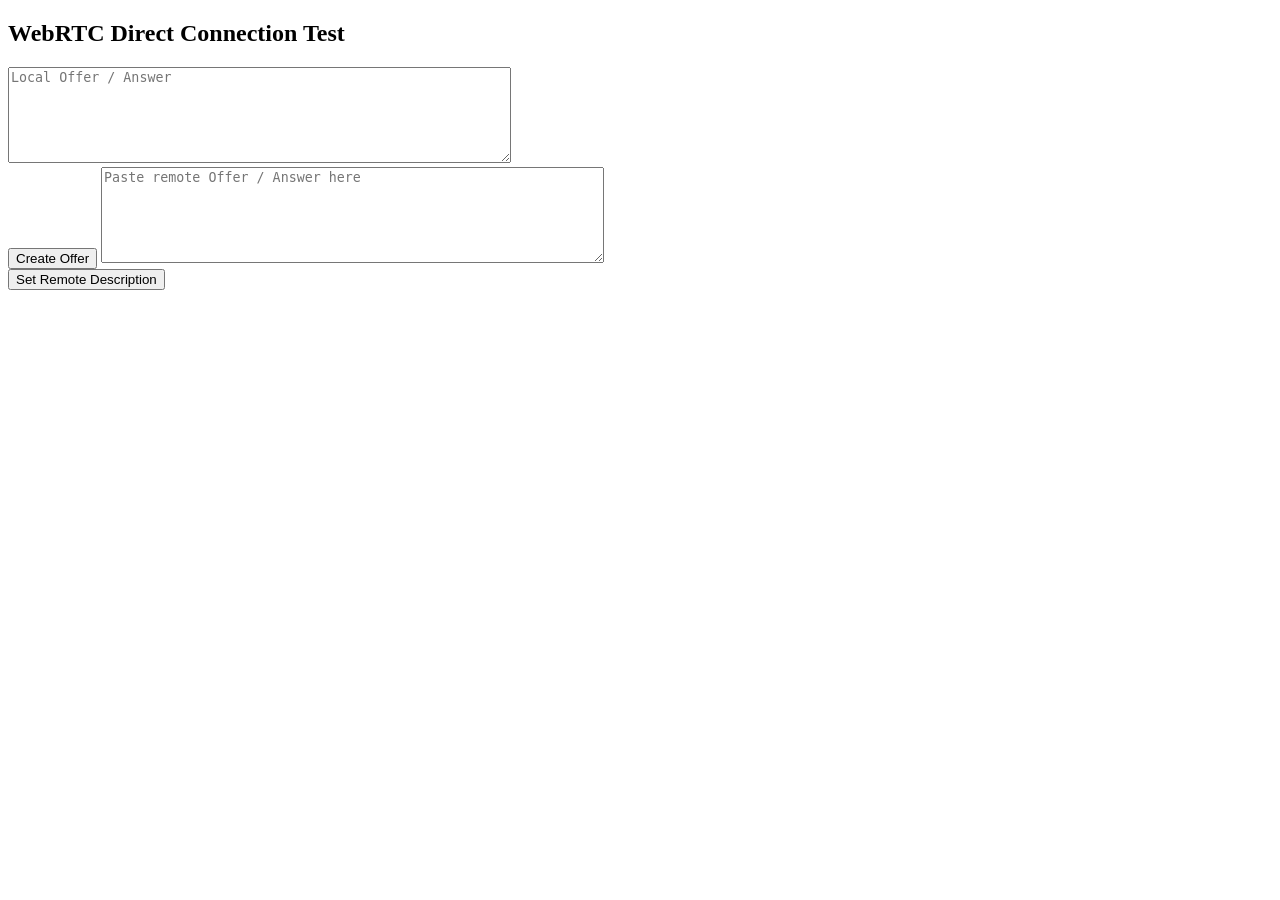
<file: docs/tests/webrtctest/index.html>
<!DOCTYPE html>
<html>
<head>
  <title>WebRTC Direct Connection Test</title>
</head>
<body>
  <h2>WebRTC Direct Connection Test</h2>

  <textarea id="localOffer" placeholder="Local Offer / Answer" rows="6" cols="60"></textarea><br>
  <button id="createOffer">Create Offer</button>

  <textarea id="remoteAnswer" placeholder="Paste remote Offer / Answer here" rows="6" cols="60"></textarea><br>
  <button id="setRemoteDesc">Set Remote Description</button>

  <pre id="log"></pre>

  <script>
    let pc = new RTCPeerConnection({
      iceServers: [{ urls: "stun:stun.l.google.com:19302" }]
    });

    pc.onicecandidate = e => {
      if (e.candidate) {
        log("New ICE candidate: " + JSON.stringify(e.candidate));
      }
    };

    pc.onconnectionstatechange = () => {
      log("Connection state: " + pc.connectionState);
    };

    pc.oniceconnectionstatechange = () => {
      log("ICE connection state: " + pc.iceConnectionState);
    };

    // Create a dummy data channel so negotiation starts
    const dataChannel = pc.createDataChannel("test");

    dataChannel.onopen = () => {
      log("Data channel open!");
      dataChannel.send("Hello from peer!");
    };

    dataChannel.onmessage = e => {
      log("Received message: " + e.data);
    };

    document.getElementById("createOffer").onclick = async () => {
      const offer = await pc.createOffer();
      await pc.setLocalDescription(offer);
      document.getElementById("localOffer").value = JSON.stringify(pc.localDescription);
      log("Created offer, set as local description");
    };

    document.getElementById("setRemoteDesc").onclick = async () => {
      try {
        const remoteDesc = JSON.parse(document.getElementById("remoteAnswer").value);
        await pc.setRemoteDescription(remoteDesc);
        log("Remote description set");

        if (remoteDesc.type === "offer") {
          const answer = await pc.createAnswer();
          await pc.setLocalDescription(answer);
          document.getElementById("localOffer").value = JSON.stringify(pc.localDescription);
          log("Created answer, set as local description");
        }
      } catch (err) {
        log("Error setting remote description: " + err);
      }
    };

    function log(msg) {
      const pre = document.getElementById("log");
      pre.textContent += msg + "\n";
      console.log(msg);
    }
  </script>
</body>
</html>
</file>
